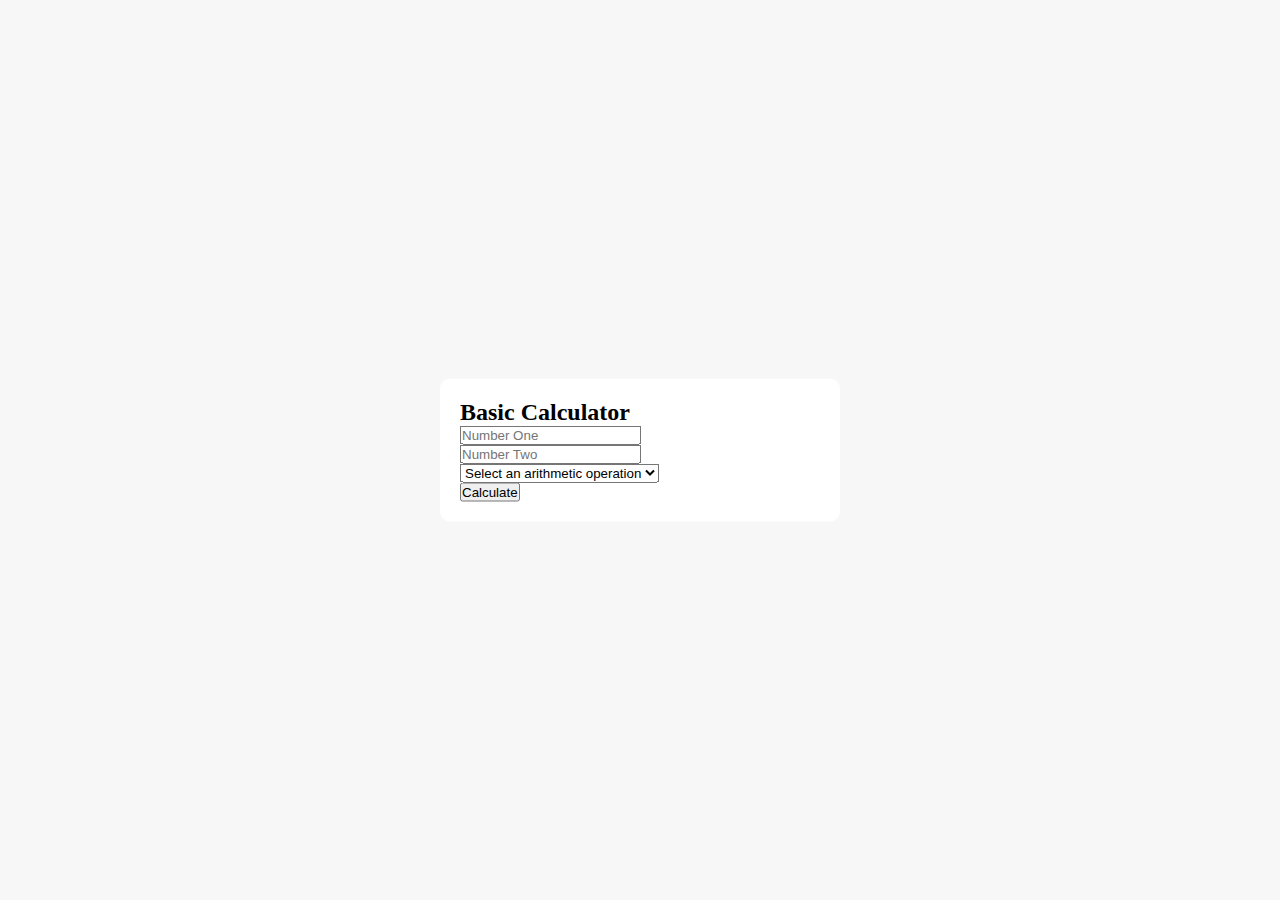
<file: calculator/index.html>
<!DOCTYPE html>
<html lang="en">
  <head>
    <meta charset="UTF-8" />
    <meta name="viewport" content="width=device-width, initial-scale=1.0" />
    <link
      href="https://cdn.jsdelivr.net/npm/bootstrap@5.0.2/dist/css/bootstrap.min.css"
      rel="stylesheet"
      integrity="sha384-EVSTQN3/azprG1Anm3QDgpJLIm9Nao0Yz1ztcQTwFspd3yD65VohhpuuCOmLASjC"
      crossorigin="anonymous"
    />
    <link rel="stylesheet" href="style.css" />
    <title>Document</title>
  </head>
  <body>
    <div class="calculator-section">
      <div class="calculate">
        <h2 class="text-center">Basic Calculator</h2>
        <form action="" id="calculate">
          <div class="input-fields d-flex justify-content-between gap-3">
            <div class="input-group">
              <!-- <span class="input-group-text" id="basic-addon1">@</span> -->
              <input
                type="number"
                class="form-control"
                placeholder="Number One"
                aria-label="Username"
                id="inputOne"
                aria-describedby="basic-addon1"
                required
              />
            </div>
            <div class="input-group">
              <!-- <span class="input-group-text" id="basic-addon1">@</span> -->
              <input
                type="number"
                class="form-control"
                placeholder="Number Two"
                id="inputTwo"
                aria-label="Username"
                aria-describedby="basic-addon1"
                required
              />
            </div>
          </div>
          <div class="action d-flex justify-content-between gap-3 mt-2">
            <select
              id="operationType"
              class="form-select"
              aria-label="Default select example"
            >
              <option disabled selected value="null">
                Select an arithmetic operation
              </option>
              <option value="+">Addition (+)</option>
              <option value="-">Subtraction (-)</option>
              <option value="*">Multiplication (*)</option>
              <option value="/">Division (/)</option>
            </select>
            <div class="submit">
              <button class="btn btn-primary" type="submit">Calculate</button>
            </div>
          </div>
          <div class="result mt-2">
            <p class="message"></p>
            <p class="output"></p>
          </div>
        </form>
      </div>
    </div>

    <script
      src="https://cdn.jsdelivr.net/npm/bootstrap@5.0.2/dist/js/bootstrap.bundle.min.js"
      integrity="sha384-MrcW6ZMFYlzcLA8Nl+NtUVF0sA7MsXsP1UyJoMp4YLEuNSfAP+JcXn/tWtIaxVXM"
      crossorigin="anonymous"
    ></script>
    <script src="script.js"></script>
  </body>
</html>
</file>
<file: calculator/style.css>
* {
  margin: 0;
  padding: 0;
  box-sizing: border-box;
}
a {
  text-decoration: none;
}
body {
  background-color: #f7f7f7;
}
.calculator-section {
  width: 100%;
  height: 100%;
  position: inherit;
}
.calculate {
  background: white;
  position: absolute;
  width: 400px;
  top: 50%;
  left: 50%;
  transform: translate(-50%, -50%);
  border-radius: 10px;
  padding: 20px;
}
.error {
  color: red;
}
.green {
  color: green;
}
</file>
